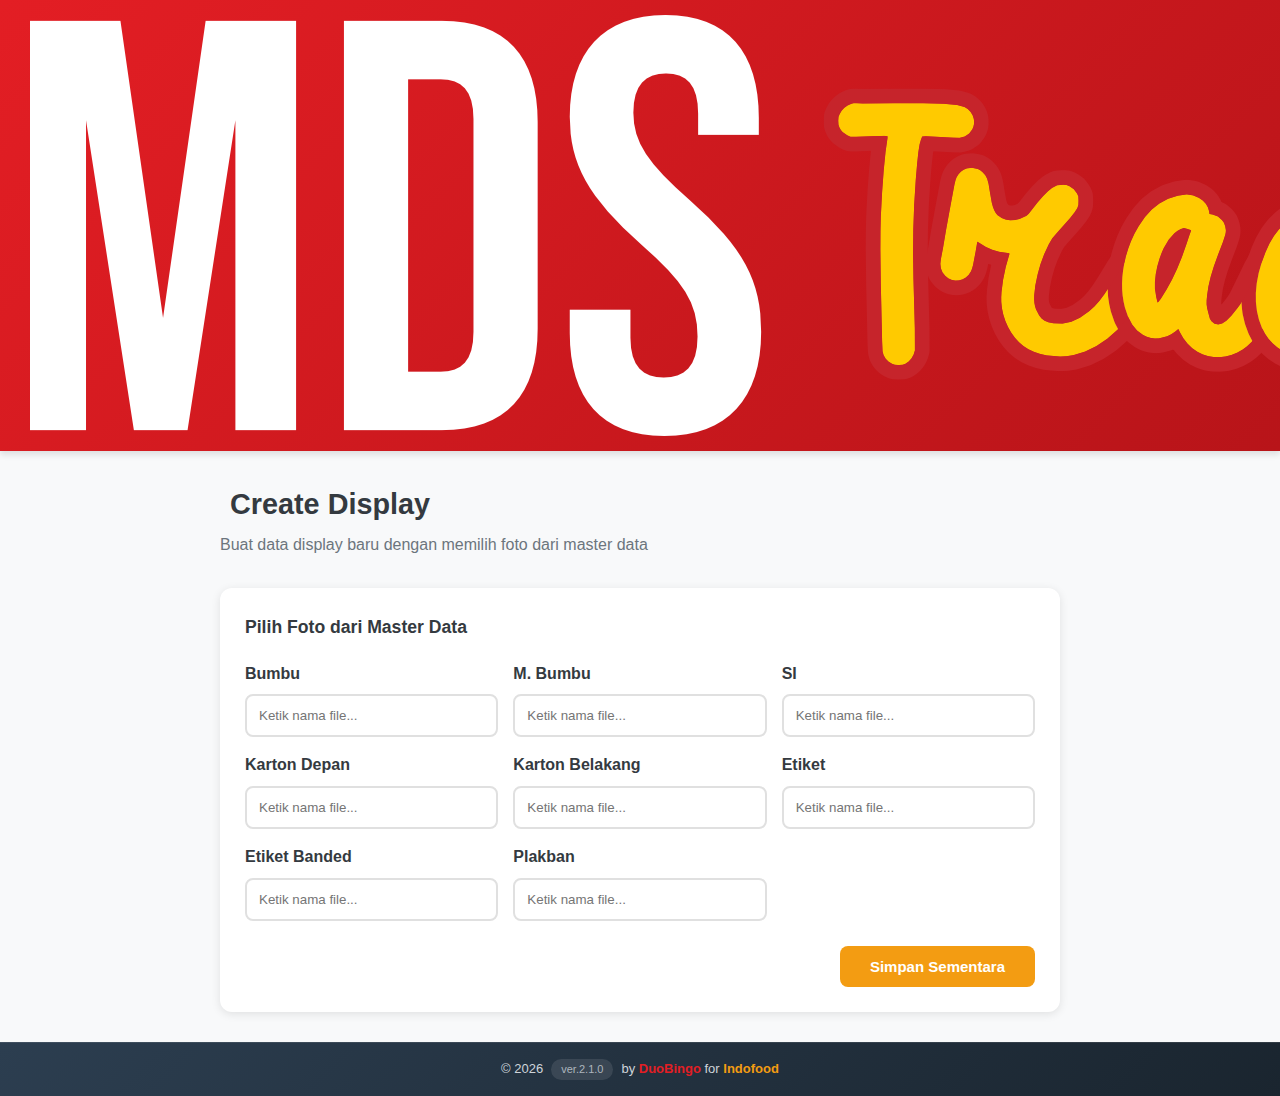
<file: create-display.html>
<!DOCTYPE html>
<html lang="id">
<head>
    <meta charset="UTF-8">
    <meta name="viewport" content="width=device-width, initial-scale=1.0, viewport-fit=cover">
    <meta name="theme-color" content="#e31e24">
    <title>Create Display - MDS Track</title>
    <link rel="icon" type="image/png" href="assets/Favicon MDS.png">
    <link rel="apple-touch-icon" href="assets/App MDS.png">
    <link rel="manifest" href="manifest.json">
    <link rel="stylesheet" href="css/style.css">
    <link rel="stylesheet" href="https://cdnjs.cloudflare.com/ajax/libs/font-awesome/6.4.0/css/all.min.css">
    <style>
        .info-badge {
            display: inline-flex;
            align-items: center;
            gap: 8px;
            padding: 8px 16px;
            background: #f8f9fa;
            border: 1px solid #e0e0e0;
            border-radius: 20px;
            font-size: 14px;
            color: #333;
        }
        .info-badge i {
            color: #e31e24;
        }
        .info-badges-container {
            display: flex;
            flex-wrap: wrap;
            gap: 10px;
            margin-bottom: 20px;
        }
        .btn-edit-info {
            background: #f39c12;
            color: white;
            border: none;
            padding: 8px 16px;
            border-radius: 20px;
            cursor: pointer;
            font-size: 13px;
            display: inline-flex;
            align-items: center;
            gap: 6px;
        }
        .btn-edit-info:hover {
            background: #e67e22;
        }
        .edit-form-container {
            display: none;
            background: #fff3cd;
            padding: 20px;
            border-radius: 12px;
            margin-top: 15px;
        }
        .edit-form-container.show {
            display: block;
        }
    </style>
</head>
<body>
    <nav class="navbar">
        <div class="nav-brand">
            <img src="assets/Navigation MDS.png" alt="MDS" class="nav-logo">
        </div>
        <div class="nav-user">
            <span id="userName">User</span>
            <button class="btn-logout" onclick="goBack()">
                <i class="fas fa-arrow-left"></i> Kembali
            </button>
        </div>
    </nav>
    <main style="max-width: 900px; margin: 0 auto; padding: 30px;">
        <div class="page-header">
            <h1><i class="fas fa-camera"></i> Create Display</h1>
            <p id="pageSubtitle">Buat data display baru dengan memilih foto dari master data</p>
        </div>

        <!-- Info badges from popup (read-only display) -->
        <div id="infoBadgesSection" style="background: white; border-radius: 12px; padding: 20px; box-shadow: 0 2px 10px rgba(0,0,0,0.1); margin-bottom: 20px;">
            <div class="info-badges-container" id="infoBadges">
                <!-- Will be populated by JS -->
            </div>
            <button class="btn-edit-info" onclick="toggleEditForm()">
                <i class="fas fa-edit"></i> Edit Info
            </button>
            
            <!-- Hidden edit form -->
            <div class="edit-form-container" id="editFormContainer">
                <h3 style="margin: 0 0 15px 0; font-size: 1rem;"><i class="fas fa-edit"></i> Edit Informasi Display</h3>
                <div style="display: grid; grid-template-columns: repeat(auto-fit, minmax(200px, 1fr)); gap: 15px;">
                    <div>
                        <label style="display: block; margin-bottom: 5px; font-weight: 600; font-size: 13px;">Flavor</label>
                        <input type="text" id="flavor" style="width: 100%; padding: 10px; border: 2px solid #e0e0e0; border-radius: 8px;">
                    </div>
                    <div>
                        <label style="display: block; margin-bottom: 5px; font-weight: 600; font-size: 13px;">Nomor Material</label>
                        <input type="text" id="nomorMaterial" style="width: 100%; padding: 10px; border: 2px solid #e0e0e0; border-radius: 8px;">
                    </div>
                    <div>
                        <label style="display: block; margin-bottom: 5px; font-weight: 600; font-size: 13px;">Negara</label>
                        <input type="text" id="negara" style="width: 100%; padding: 10px; border: 2px solid #e0e0e0; border-radius: 8px;">
                    </div>
                    <div>
                        <label style="display: block; margin-bottom: 5px; font-weight: 600; font-size: 13px;">Distributor</label>
                        <input type="text" id="distributor" style="width: 100%; padding: 10px; border: 2px solid #e0e0e0; border-radius: 8px;">
                    </div>
                    <div>
                        <label style="display: block; margin-bottom: 5px; font-weight: 600; font-size: 13px;">Tanggal</label>
                        <input type="date" id="tanggal" style="width: 100%; padding: 10px; border: 2px solid #e0e0e0; border-radius: 8px;">
                    </div>
                </div>
                <button onclick="saveEditInfo()" style="margin-top: 15px; background: #27ae60; color: white; padding: 10px 20px; border: none; border-radius: 8px; cursor: pointer;">
                    <i class="fas fa-check"></i> Simpan Perubahan
                </button>
            </div>
        </div>

        <div id="googleDriveAlert" class="google-drive-alert" style="display: none;">
            <div class="alert-icon"><i class="fas fa-exclamation-triangle"></i></div>
            <div class="alert-content">
                <h3>Google Drive: Tidak Terkoneksi</h3>
                <p>Hubungkan ke Google Drive untuk memilih foto master data.</p>
            </div>
            <button class="btn-connect-drive" onclick="connectGoogleDrive()">
                <i class="fas fa-plug"></i> Hubungkan
            </button>
        </div>
        <div id="googleDriveConnected" class="google-drive-connected" style="display: none;">
            <div class="alert-icon"><i class="fas fa-check-circle"></i></div>
            <div class="alert-content">
                <h3>Google Drive: Terkoneksi</h3>
                <p>Siap membuat display baru.</p>
            </div>
        </div>

        <div style="background: white; border-radius: 12px; padding: 25px; box-shadow: 0 2px 10px rgba(0,0,0,0.1);">
            <h2 style="margin: 0 0 20px 0; font-size: 1.1rem;"><i class="fas fa-images"></i> Pilih Foto dari Master Data</h2>
            <div style="display: grid; grid-template-columns: repeat(auto-fit, minmax(200px, 1fr)); gap: 15px;">
                <div>
                    <label style="display: block; margin-bottom: 8px; font-weight: 600;"><i class="fas fa-pepper-hot"></i> Bumbu</label>
                    <div class="autocomplete-wrapper">
                        <input type="text" id="bumbu" placeholder="Ketik nama file..." autocomplete="off" style="width: 100%; padding: 12px; border: 2px solid #e0e0e0; border-radius: 8px;">
                        <div id="bumbuDropdown" class="autocomplete-dropdown hidden"></div>
                    </div>
                </div>
                <div>
                    <label style="display: block; margin-bottom: 8px; font-weight: 600;"><i class="fas fa-oil-can"></i> M. Bumbu</label>
                    <div class="autocomplete-wrapper">
                        <input type="text" id="mBumbu" placeholder="Ketik nama file..." autocomplete="off" style="width: 100%; padding: 12px; border: 2px solid #e0e0e0; border-radius: 8px;">
                        <div id="mBumbuDropdown" class="autocomplete-dropdown hidden"></div>
                    </div>
                </div>
                <div>
                    <label style="display: block; margin-bottom: 8px; font-weight: 600;"><i class="fas fa-barcode"></i> SI</label>
                    <div class="autocomplete-wrapper">
                        <input type="text" id="si" placeholder="Ketik nama file..." autocomplete="off" style="width: 100%; padding: 12px; border: 2px solid #e0e0e0; border-radius: 8px;">
                        <div id="siDropdown" class="autocomplete-dropdown hidden"></div>
                    </div>
                </div>
                <div>
                    <label style="display: block; margin-bottom: 8px; font-weight: 600;"><i class="fas fa-box"></i> Karton Depan</label>
                    <div class="autocomplete-wrapper">
                        <input type="text" id="kartonDepan" placeholder="Ketik nama file..." autocomplete="off" style="width: 100%; padding: 12px; border: 2px solid #e0e0e0; border-radius: 8px;">
                        <div id="kartonDepanDropdown" class="autocomplete-dropdown hidden"></div>
                    </div>
                </div>
                <div>
                    <label style="display: block; margin-bottom: 8px; font-weight: 600;"><i class="fas fa-box-open"></i> Karton Belakang</label>
                    <div class="autocomplete-wrapper">
                        <input type="text" id="kartonBelakang" placeholder="Ketik nama file..." autocomplete="off" style="width: 100%; padding: 12px; border: 2px solid #e0e0e0; border-radius: 8px;">
                        <div id="kartonBelakangDropdown" class="autocomplete-dropdown hidden"></div>
                    </div>
                </div>
                <div>
                    <label style="display: block; margin-bottom: 8px; font-weight: 600;"><i class="fas fa-tag"></i> Etiket</label>
                    <div class="autocomplete-wrapper">
                        <input type="text" id="etiket" placeholder="Ketik nama file..." autocomplete="off" style="width: 100%; padding: 12px; border: 2px solid #e0e0e0; border-radius: 8px;">
                        <div id="etiketDropdown" class="autocomplete-dropdown hidden"></div>
                    </div>
                </div>
                <div>
                    <label style="display: block; margin-bottom: 8px; font-weight: 600;"><i class="fas fa-cubes"></i> Etiket Banded</label>
                    <div class="autocomplete-wrapper">
                        <input type="text" id="etiketBanded" placeholder="Ketik nama file..." autocomplete="off" style="width: 100%; padding: 12px; border: 2px solid #e0e0e0; border-radius: 8px;">
                        <div id="etiketBandedDropdown" class="autocomplete-dropdown hidden"></div>
                    </div>
                </div>
                <div>
                    <label style="display: block; margin-bottom: 8px; font-weight: 600;"><i class="fas fa-tape"></i> Plakban</label>
                    <div class="autocomplete-wrapper">
                        <input type="text" id="plakban" placeholder="Ketik nama file..." autocomplete="off" style="width: 100%; padding: 12px; border: 2px solid #e0e0e0; border-radius: 8px;">
                        <div id="plakbanDropdown" class="autocomplete-dropdown hidden"></div>
                    </div>
                </div>
            </div>
            <div style="display: flex; gap: 15px; justify-content: flex-end; margin-top: 25px; flex-wrap: wrap;">
                <button onclick="saveTemporary()" style="background: #f39c12; color: white; padding: 12px 30px; border: none; border-radius: 8px; font-size: 15px; font-weight: 600; cursor: pointer;">
                    <i class="fas fa-save"></i> Simpan Sementara
                </button>
                <button id="btnPreview" onclick="showPreview()" style="display: none; background: #3498db; color: white; padding: 12px 30px; border: none; border-radius: 8px; font-size: 15px; font-weight: 600; cursor: pointer;">
                    <i class="fas fa-eye"></i> Preview
                </button>
                <button id="btnSaveAll" onclick="saveAll()" style="display: none; background: #27ae60; color: white; padding: 12px 30px; border: none; border-radius: 8px; font-size: 15px; font-weight: 600; cursor: pointer;">
                    <i class="fas fa-check-circle"></i> Simpan Semua
                </button>
            </div>
        </div>
    </main>
    <div id="previewModal" style="position: fixed; top: 0; left: 0; right: 0; bottom: 0; background: rgba(0,0,0,0.7); display: none; align-items: center; justify-content: center; z-index: 1000; padding: 20px;">
        <div style="background: white; border-radius: 12px; width: 100%; max-width: 1000px; max-height: 90vh; overflow-y: auto;">
            <div style="padding: 20px; border-bottom: 1px solid #e0e0e0; display: flex; justify-content: space-between; align-items: center;">
                <h3 style="margin: 0;"><i class="fas fa-images"></i> Preview Foto Display</h3>
                <button onclick="closePreview()" style="background: none; border: none; font-size: 24px; cursor: pointer;">&times;</button>
            </div>
            <div style="padding: 25px;">
                <div style="background: #f8f9fa; padding: 15px; border-radius: 8px; margin-bottom: 20px;">
                    <div style="display: grid; grid-template-columns: repeat(auto-fit, minmax(200px, 1fr)); gap: 15px;">
                        <div><strong>Flavor:</strong> <span id="previewFlavor">-</span></div>
                        <div><strong>Nomor Material:</strong> <span id="previewNomorMaterial">-</span></div>
                        <div><strong>Negara:</strong> <span id="previewNegara">-</span></div>
                        <div><strong>Distributor:</strong> <span id="previewDistributor">-</span></div>
                        <div><strong>Tanggal:</strong> <span id="previewTanggal">-</span></div>
                    </div>
                </div>
                <div id="previewPhotos" style="display: grid; grid-template-columns: repeat(auto-fill, minmax(200px, 1fr)); gap: 20px;"></div>
            </div>
            <div style="padding: 20px; border-top: 1px solid #e0e0e0; display: flex; justify-content: flex-end; gap: 15px;">
                <button onclick="closePreview()" style="background: #95a5a6; color: white; padding: 10px 25px; border: none; border-radius: 8px; cursor: pointer;">Tutup</button>
                <button onclick="saveAll()" style="background: #27ae60; color: white; padding: 10px 25px; border: none; border-radius: 8px; cursor: pointer;">
                    <i class="fas fa-check-circle"></i> Simpan Semua
                </button>
            </div>
        </div>
    </div>
    <div id="loadingOverlay" class="loading-overlay"><div class="loading-spinner"><i class="fas fa-spinner"></i><p id="loadingText">Memuat...</p></div></div>
    <div id="toast-container"></div>
    <footer class="app-footer"><p><span>&copy; <span id="footerYear"></span></span><span class="footer-version">ver.2.1.0</span><span>by <span class="footer-brand">DuoBingo</span> for <span class="footer-company">Indofood</span></span></p></footer>
    <script src="https://apis.google.com/js/api.js"></script>
    <script src="https://accounts.google.com/gsi/client"></script>
    <script src="js/config.js"></script>
    <script src="js/auth.js"></script>
    <script src="js/sheets-db.js"></script>
    <script src="js/create-display.js?v=2.13"></script>
    <script>
        document.getElementById('footerYear').textContent = new Date().getFullYear();
        document.getElementById('tanggal').valueAsDate = new Date();
        
        // Render info badges on load
        function renderInfoBadges() {
            const data = localStorage.getItem(CONFIG.STORAGE_KEYS.TEMP_DATA);
            if (data) {
                const tempData = JSON.parse(data);
                const badges = document.getElementById('infoBadges');
                
                badges.innerHTML = '';
                
                if (tempData.flavor) {
                    badges.innerHTML += `<span class="info-badge"><i class="fas fa-tag"></i> ${tempData.flavor}</span>`;
                }
                if (tempData.nomorMaterial) {
                    badges.innerHTML += `<span class="info-badge"><i class="fas fa-barcode"></i> ${tempData.nomorMaterial}</span>`;
                }
                if (tempData.negara) {
                    badges.innerHTML += `<span class="info-badge"><i class="fas fa-globe"></i> ${tempData.negara}</span>`;
                }
                if (tempData.distributor) {
                    badges.innerHTML += `<span class="info-badge"><i class="fas fa-truck"></i> ${tempData.distributor}</span>`;
                }
                if (tempData.tanggal) {
                    const date = new Date(tempData.tanggal);
                    const formatted = date.toLocaleDateString('id-ID', { day: 'numeric', month: 'long', year: 'numeric' });
                    badges.innerHTML += `<span class="info-badge"><i class="fas fa-calendar"></i> ${formatted}</span>`;
                }
                
                // Update page subtitle for edit mode
                if (tempData.isEdit) {
                    document.getElementById('pageSubtitle').textContent = 'Edit data display yang sudah ada';
                }
                
                document.getElementById('infoBadgesSection').style.display = 'block';
            } else {
                document.getElementById('infoBadgesSection').style.display = 'none';
            }
        }
        
        function toggleEditForm() {
            const container = document.getElementById('editFormContainer');
            container.classList.toggle('show');
        }
        
        function saveEditInfo() {
            // Update badges
            renderInfoBadges();
            // Close edit form
            document.getElementById('editFormContainer').classList.remove('show');
            showToast('Info display diperbarui', 'success');
        }
        
        // Render on load
        renderInfoBadges();
    </script>
</body>
</html>
</file>
<file: css/style.css>
/* =====================================================
   VALID DISPLAY - Main Stylesheet
   ===================================================== */

/* CSS Variables */
:root {
    --primary-color: #e31e24;
    --primary-dark: #b81419;
    --secondary-color: #2c3e50;
    --accent-color: #3498db;
    --success-color: #27ae60;
    --warning-color: #f39c12;
    --danger-color: #e74c3c;
    --light-bg: #f8f9fa;
    --white: #ffffff;
    --gray-100: #f1f3f5;
    --gray-200: #e9ecef;
    --gray-300: #dee2e6;
    --gray-400: #ced4da;
    --gray-500: #adb5bd;
    --gray-600: #6c757d;
    --gray-700: #495057;
    --gray-800: #343a40;
    --gray-900: #212529;
    --shadow-sm: 0 1px 3px rgba(0,0,0,0.1);
    --shadow-md: 0 4px 6px rgba(0,0,0,0.1);
    --shadow-lg: 0 10px 25px rgba(0,0,0,0.15);
    --border-radius: 8px;
    --border-radius-lg: 12px;
    --transition: all 0.3s ease;
}

/* Reset & Base */
* {
    margin: 0;
    padding: 0;
    box-sizing: border-box;
}

body {
    font-family: 'Segoe UI', Tahoma, Geneva, Verdana, sans-serif;
    background: var(--light-bg);
    color: var(--gray-800);
    line-height: 1.6;
    min-height: 100vh;
}

/* =====================================================
   LOGIN PAGE
   ===================================================== */
.login-page {
    background: linear-gradient(135deg, var(--primary-color) 0%, var(--secondary-color) 100%);
    display: flex;
    justify-content: center;
    align-items: center;
    min-height: 100vh;
    padding: 20px;
}

.login-container {
    width: 100%;
    max-width: 420px;
}

.login-box {
    background: var(--white);
    border-radius: var(--border-radius-lg);
    box-shadow: var(--shadow-lg);
    overflow: hidden;
}

.login-header {
    background: linear-gradient(135deg, var(--primary-color) 0%, var(--primary-dark) 100%);
    color: var(--white);
    padding: 30px 30px;
    text-align: center;
    display: flex;
    align-items: center;
    justify-content: center;
    min-height: 140px;
}

.login-header .login-logo {
    max-width: 100%;
    height: auto;
    max-height: 90px;
}

.login-header .logo {
    width: 80px;
    height: 80px;
    margin-bottom: 15px;
    border-radius: 50%;
    background: var(--white);
    padding: 10px;
}

.login-header h1 {
    font-size: 1.8rem;
    font-weight: 700;
    margin-bottom: 5px;
}

.login-header p {
    font-size: 0.9rem;
    opacity: 0.9;
}

.login-form {
    padding: 30px;
}

.form-group {
    margin-bottom: 20px;
}

.form-group label {
    display: block;
    font-weight: 600;
    color: var(--gray-700);
    margin-bottom: 8px;
    font-size: 0.9rem;
}

.form-group label i {
    margin-right: 8px;
    color: var(--primary-color);
}

.form-group input,
.form-group select {
    width: 100%;
    padding: 12px 15px;
    border: 2px solid var(--gray-300);
    border-radius: var(--border-radius);
    font-size: 1rem;
    transition: var(--transition);
}

.form-group input:focus,
.form-group select:focus {
    outline: none;
    border-color: var(--primary-color);
    box-shadow: 0 0 0 3px rgba(227, 30, 36, 0.1);
}

.password-wrapper {
    position: relative;
}

.password-wrapper input {
    padding-right: 50px;
}

.toggle-password {
    position: absolute;
    right: 15px;
    top: 50%;
    transform: translateY(-50%);
    background: none;
    border: none;
    color: var(--gray-500);
    cursor: pointer;
    font-size: 1.1rem;
}

.toggle-password:hover {
    color: var(--primary-color);
}

.btn-login {
    width: 100%;
    padding: 14px;
    background: linear-gradient(135deg, var(--primary-color) 0%, var(--primary-dark) 100%);
    color: var(--white);
    border: none;
    border-radius: var(--border-radius);
    font-size: 1rem;
    font-weight: 600;
    cursor: pointer;
    transition: var(--transition);
}

.btn-login:hover {
    transform: translateY(-2px);
    box-shadow: var(--shadow-md);
}

.login-footer {
    padding: 20px;
    text-align: center;
    background: var(--gray-100);
    color: var(--gray-600);
    font-size: 0.85rem;
}

/* =====================================================
   NAVBAR
   ===================================================== */
.navbar {
    background: linear-gradient(135deg, var(--primary-color) 0%, var(--primary-dark) 100%);
    color: var(--white);
    padding: 15px 30px;
    display: flex;
    justify-content: space-between;
    align-items: center;
    box-shadow: var(--shadow-md);
    position: sticky;
    top: 0;
    z-index: 100;
}

.nav-brand {
    display: flex;
    align-items: center;
    gap: 10px;
    font-size: 1.3rem;
    font-weight: 700;
}

.nav-brand i {
    font-size: 1.5rem;
}

.nav-user {
    display: flex;
    align-items: center;
    gap: 15px;
}

.nav-user span {
    font-weight: 500;
}

.btn-nav {
    background: rgba(255,255,255,0.2);
    color: var(--white);
    text-decoration: none;
    padding: 8px 16px;
    border-radius: var(--border-radius);
    font-size: 0.85rem;
    transition: var(--transition);
    display: inline-flex;
    align-items: center;
    gap: 6px;
}

.btn-nav:hover {
    background: rgba(255,255,255,0.3);
}

.btn-logout,
.btn-back {
    background: rgba(255,255,255,0.2);
    color: var(--white);
    border: none;
    padding: 8px 16px;
    border-radius: var(--border-radius);
    cursor: pointer;
    font-size: 0.9rem;
    transition: var(--transition);
}

.btn-logout:hover,
.btn-back:hover {
    background: rgba(255,255,255,0.3);
}

/* =====================================================
   MAIN CONTENT
   ===================================================== */
.main-content {
    max-width: 1400px;
    margin: 0 auto;
    padding: 30px;
}

.page-header {
    margin-bottom: 30px;
}

.page-header h1 {
    font-size: 1.8rem;
    color: var(--gray-800);
    margin-bottom: 5px;
}

.page-header h1 i {
    color: var(--primary-color);
    margin-right: 10px;
}

.page-header p {
    color: var(--gray-600);
}

.display-info {
    display: flex;
    gap: 20px;
    flex-wrap: wrap;
    margin-top: 10px;
}

.info-item {
    background: var(--white);
    padding: 8px 15px;
    border-radius: var(--border-radius);
    font-size: 0.9rem;
    box-shadow: var(--shadow-sm);
    display: flex;
    align-items: center;
    gap: 5px;
}

.info-item i {
    color: var(--primary-color);
    margin-right: 5px;
}

.btn-edit-inline {
    background: transparent;
    border: none;
    color: var(--primary-color);
    cursor: pointer;
    padding: 2px 6px;
    border-radius: 4px;
    font-size: 0.8rem;
    transition: all 0.2s;
}

.btn-edit-inline:hover {
    background: var(--primary-color);
    color: white;
}

/* =====================================================
   ACTION BAR
   ===================================================== */
.action-bar {
    display: flex;
    justify-content: space-between;
    align-items: center;
    gap: 15px;
    margin-bottom: 20px;
    flex-wrap: wrap;
}

.btn-primary,
.btn-secondary {
    padding: 12px 24px;
    border-radius: var(--border-radius);
    font-size: 0.95rem;
    font-weight: 600;
    cursor: pointer;
    transition: var(--transition);
    display: inline-flex;
    align-items: center;
    gap: 8px;
    border: none;
}

.btn-primary {
    background: linear-gradient(135deg, var(--primary-color) 0%, var(--primary-dark) 100%);
    color: var(--white);
}

.btn-primary:hover {
    transform: translateY(-2px);
    box-shadow: var(--shadow-md);
}

.btn-secondary {
    background: var(--white);
    color: var(--gray-700);
    border: 2px solid var(--gray-300);
}

.btn-secondary:hover {
    border-color: var(--primary-color);
    color: var(--primary-color);
}

.btn-large {
    padding: 15px 30px;
    font-size: 1rem;
}

/* =====================================================
   SEARCH PANEL
   ===================================================== */
.search-panel {
    background: var(--white);
    border-radius: var(--border-radius-lg);
    padding: 25px;
    margin-bottom: 25px;
    box-shadow: var(--shadow-sm);
}

.search-grid {
    display: grid;
    grid-template-columns: repeat(auto-fit, minmax(200px, 1fr));
    gap: 20px;
    align-items: end;
}

.search-field label {
    display: block;
    font-weight: 600;
    color: var(--gray-700);
    margin-bottom: 8px;
    font-size: 0.85rem;
}

.search-field label i {
    margin-right: 5px;
    color: var(--primary-color);
}

.search-field input,
.search-field select {
    width: 100%;
    padding: 10px 15px;
    border: 2px solid var(--gray-300);
    border-radius: var(--border-radius);
    font-size: 0.95rem;
}

.search-field input:focus,
.search-field select:focus {
    outline: none;
    border-color: var(--primary-color);
}

.search-actions {
    display: flex;
    gap: 10px;
}

/* =====================================================
   RECORDS GRID
   ===================================================== */
.records-container {
    min-height: 400px;
}

.records-grid {
    display: grid;
    grid-template-columns: repeat(auto-fill, minmax(300px, 1fr));
    gap: 25px;
}

.record-card {
    background: var(--white);
    border-radius: var(--border-radius-lg);
    overflow: hidden;
    box-shadow: var(--shadow-sm);
    transition: var(--transition);
    cursor: pointer;
}

.record-card:hover {
    transform: translateY(-5px);
    box-shadow: var(--shadow-lg);
}

.card-preview {
    height: 180px;
    background: var(--gray-200);
    display: flex;
    justify-content: center;
    align-items: center;
    overflow: hidden;
}

.card-preview img {
    width: 100%;
    height: 100%;
    object-fit: cover;
}

.card-preview .no-image {
    color: var(--gray-500);
    text-align: center;
}

.card-preview .no-image i {
    font-size: 3rem;
    margin-bottom: 10px;
}

.card-content {
    padding: 20px;
}

.card-title {
    font-size: 1.1rem;
    font-weight: 700;
    color: var(--gray-800);
    margin-bottom: 10px;
}

.card-meta {
    display: flex;
    flex-direction: column;
    gap: 5px;
    font-size: 0.85rem;
    color: var(--gray-600);
}

.card-meta span {
    display: flex;
    align-items: center;
    gap: 8px;
}

.card-meta i {
    color: var(--primary-color);
    width: 16px;
}

.card-badge {
    display: inline-block;
    background: var(--primary-color);
    color: var(--white);
    padding: 4px 10px;
    border-radius: 20px;
    font-size: 0.75rem;
    font-weight: 600;
    margin-top: 10px;
}

.card-actions {
    padding: 15px 20px;
    background: var(--gray-100);
    display: flex;
    gap: 10px;
}

.card-actions button {
    flex: 1;
    padding: 8px;
    border: none;
    border-radius: var(--border-radius);
    cursor: pointer;
    font-size: 0.85rem;
    transition: var(--transition);
}

.btn-view {
    background: var(--accent-color);
    color: var(--white);
}

.btn-edit {
    background: var(--warning-color);
    color: var(--white);
}

.btn-delete {
    background: var(--danger-color);
    color: var(--white);
}

/* =====================================================
   EMPTY STATE
   ===================================================== */
.empty-state {
    text-align: center;
    padding: 60px 20px;
    color: var(--gray-500);
}

.empty-state i {
    font-size: 4rem;
    margin-bottom: 20px;
}

.empty-state h3 {
    font-size: 1.3rem;
    margin-bottom: 10px;
    color: var(--gray-600);
}

/* =====================================================
   POPUP / MODAL
   ===================================================== */
.popup-overlay {
    position: fixed;
    top: 0;
    left: 0;
    right: 0;
    bottom: 0;
    background: rgba(0,0,0,0.6);
    display: flex;
    justify-content: center;
    align-items: center;
    z-index: 1000;
    padding: 20px;
}

.popup-content {
    background: var(--white);
    border-radius: var(--border-radius-lg);
    width: 100%;
    max-width: 500px;
    max-height: 90vh;
    overflow-y: auto;
    box-shadow: var(--shadow-lg);
}

.popup-preview {
    max-width: 800px;
}

.popup-header {
    display: flex;
    justify-content: space-between;
    align-items: center;
    padding: 20px 25px;
    border-bottom: 1px solid var(--gray-200);
}

.popup-header h2 {
    font-size: 1.2rem;
    color: var(--gray-800);
}

.popup-header h2 i {
    color: var(--primary-color);
    margin-right: 10px;
}

.btn-close {
    background: none;
    border: none;
    font-size: 1.3rem;
    color: var(--gray-500);
    cursor: pointer;
    transition: var(--transition);
}

.btn-close:hover {
    color: var(--danger-color);
}

.popup-form {
    padding: 25px;
}

.popup-actions {
    display: flex;
    gap: 15px;
    margin-top: 25px;
}

.popup-actions button {
    flex: 1;
}

/* Preview Tabs */
.preview-tabs {
    display: flex;
    flex-wrap: wrap;
    gap: 5px;
    padding: 15px 20px;
    background: var(--gray-100);
    border-bottom: 1px solid var(--gray-200);
}

.tab-btn {
    padding: 8px 15px;
    background: var(--white);
    border: 2px solid var(--gray-300);
    border-radius: var(--border-radius);
    cursor: pointer;
    font-size: 0.85rem;
    transition: var(--transition);
}

.tab-btn:hover,
.tab-btn.active {
    border-color: var(--primary-color);
    background: var(--primary-color);
    color: var(--white);
}

.preview-content {
    padding: 20px;
    min-height: 300px;
    display: flex;
    justify-content: center;
    align-items: center;
}

.preview-content img {
    max-width: 100%;
    max-height: 400px;
    border-radius: var(--border-radius);
}

.preview-info {
    padding: 20px;
    background: var(--gray-100);
    border-top: 1px solid var(--gray-200);
}

.kode-produksi-list {
    margin-top: 10px;
    display: flex;
    flex-direction: column;
    gap: 5px;
}

.kode-produksi-list span {
    background: var(--white);
    padding: 8px 12px;
    border-radius: var(--border-radius);
    font-family: monospace;
}

/* =====================================================
   GOOGLE DRIVE STATUS
   ===================================================== */
.drive-status-container {
    margin-bottom: 20px;
}

.drive-status {
    display: flex;
    align-items: center;
    gap: 12px;
    padding: 15px 20px;
    border-radius: var(--border-radius);
    font-weight: 500;
    transition: var(--transition);
}

.drive-status.disconnected {
    background: linear-gradient(135deg, #fff5f5 0%, #fed7d7 100%);
    border: 1px solid #fc8181;
    color: #c53030;
}

.drive-status.connected {
    background: linear-gradient(135deg, #f0fff4 0%, #c6f6d5 100%);
    border: 1px solid #68d391;
    color: #276749;
}

.drive-status i.fab {
    font-size: 1.5rem;
}

.drive-status.disconnected i.fab {
    color: #e53e3e;
}

.drive-status.connected i.fab {
    color: #38a169;
}

.btn-connect-drive {
    margin-left: auto;
    padding: 8px 16px;
    background: var(--primary-color);
    color: white;
    border: none;
    border-radius: var(--border-radius);
    cursor: pointer;
    font-weight: 500;
    display: flex;
    align-items: center;
    gap: 8px;
    transition: var(--transition);
}

.btn-connect-drive:hover {
    background: var(--primary-dark);
    transform: translateY(-1px);
}

.btn-connect-drive.connected {
    background: var(--success-color);
    cursor: default;
}

.btn-connect-drive.connected:hover {
    transform: none;
}

/* =====================================================
   UPLOAD SECTION
   ===================================================== */
.upload-section,
.kode-section {
    background: var(--white);
    border-radius: var(--border-radius-lg);
    padding: 25px;
    margin-bottom: 25px;
    box-shadow: var(--shadow-sm);
}

.upload-section h2,
.kode-section h2 {
    font-size: 1.2rem;
    color: var(--gray-800);
    margin-bottom: 20px;
    padding-bottom: 15px;
    border-bottom: 2px solid var(--gray-200);
}

.upload-section h2 i,
.kode-section h2 i {
    color: var(--primary-color);
    margin-right: 10px;
}

.upload-grid {
    display: grid;
    grid-template-columns: repeat(auto-fill, minmax(280px, 1fr));
    gap: 20px;
}

.upload-card {
    border: 2px solid var(--gray-300);
    border-radius: var(--border-radius);
    overflow: hidden;
    transition: var(--transition);
}

.upload-card:hover {
    border-color: var(--primary-color);
}

.upload-header {
    display: flex;
    justify-content: space-between;
    align-items: center;
    padding: 12px 15px;
    background: var(--gray-100);
}

.upload-header h3 {
    font-size: 0.95rem;
    color: var(--gray-800);
}

.upload-status {
    font-size: 0.75rem;
    color: var(--gray-500);
}

.upload-status.uploaded {
    color: var(--success-color);
}

.upload-preview {
    height: 150px;
    display: flex;
    flex-direction: column;
    justify-content: center;
    align-items: center;
    background: var(--gray-200);
    color: var(--gray-500);
    overflow: hidden;
}

.upload-preview img {
    width: 100%;
    height: 100%;
    object-fit: cover;
}

.upload-preview i {
    font-size: 2.5rem;
    margin-bottom: 10px;
}

.upload-preview p {
    font-size: 0.85rem;
}

.upload-actions {
    display: flex;
    gap: 10px;
    padding: 12px 15px;
    background: var(--gray-100);
}

.btn-upload,
.btn-camera {
    flex: 1;
    padding: 10px;
    border: none;
    border-radius: var(--border-radius);
    cursor: pointer;
    font-size: 0.85rem;
    transition: var(--transition);
}

.btn-upload {
    background: var(--accent-color);
    color: var(--white);
}

.btn-camera {
    background: var(--secondary-color);
    color: var(--white);
}

.btn-upload:hover,
.btn-camera:hover {
    opacity: 0.9;
}

/* =====================================================
   KODE PRODUKSI
   ===================================================== */
.kode-grid {
    display: flex;
    flex-direction: column;
    gap: 15px;
}

.kode-row {
    background: var(--gray-100);
    padding: 15px;
    border-radius: var(--border-radius);
}

.kode-input {
    display: grid;
    grid-template-columns: 80px repeat(3, 1fr);
    gap: 10px;
    align-items: center;
}

.kode-input label {
    font-weight: 600;
    color: var(--gray-700);
    font-size: 0.9rem;
}

.kode-input input {
    padding: 10px 15px;
    border: 2px solid var(--gray-300);
    border-radius: var(--border-radius);
    font-size: 0.95rem;
}

.kode-input input:focus {
    outline: none;
    border-color: var(--primary-color);
}

/* =====================================================
   CAMERA MODAL
   ===================================================== */
.camera-popup {
    max-width: 600px;
}

.camera-container {
    position: relative;
    background: #000;
}

.camera-container video {
    width: 100%;
    display: block;
}

.camera-actions {
    display: flex;
    justify-content: center;
    padding: 20px;
    background: var(--gray-900);
}

.btn-capture {
    width: 70px;
    height: 70px;
    border-radius: 50%;
    border: 4px solid var(--white);
    background: transparent;
    cursor: pointer;
    transition: var(--transition);
}

.btn-capture:hover {
    background: rgba(255,255,255,0.2);
}

.btn-capture i {
    font-size: 2rem;
    color: var(--primary-color);
}

/* =====================================================
   FORM ACTIONS
   ===================================================== */
.form-actions {
    display: flex;
    gap: 20px;
    justify-content: center;
    margin-top: 30px;
    flex-wrap: wrap;
}

/* =====================================================
   LOADING
   ===================================================== */
.loading-overlay {
    position: fixed;
    top: 0;
    left: 0;
    right: 0;
    bottom: 0;
    background: rgba(0, 0, 0, 0.7);
    display: none;
    flex-direction: column;
    justify-content: center;
    align-items: center;
    z-index: 2000;
    backdrop-filter: blur(5px);
}

.loading-overlay.active {
    display: flex;
}

.loading-content {
    background: white;
    padding: 40px 50px;
    border-radius: 16px;
    text-align: center;
    box-shadow: 0 20px 60px rgba(0, 0, 0, 0.3);
    max-width: 400px;
    width: 90%;
}

.spinner {
    width: 60px;
    height: 60px;
    border: 5px solid var(--gray-200);
    border-top-color: var(--primary-color);
    border-radius: 50%;
    animation: spin 1s linear infinite;
    margin: 0 auto 20px;
}

@keyframes spin {
    to { transform: rotate(360deg); }
}

.loading-overlay .loading-title {
    font-size: 1.3rem;
    font-weight: 700;
    color: var(--gray-800);
    margin-bottom: 10px;
}

.loading-overlay .loading-message {
    font-size: 0.95rem;
    color: var(--gray-600);
    margin-bottom: 20px;
}

.loading-overlay .loading-progress {
    width: 100%;
    height: 8px;
    background: var(--gray-200);
    border-radius: 10px;
    overflow: hidden;
    margin-bottom: 10px;
}

.loading-overlay .loading-progress-bar {
    height: 100%;
    background: linear-gradient(90deg, var(--primary-color), var(--primary-dark));
    border-radius: 10px;
    animation: progressPulse 2s ease-in-out infinite;
    width: 30%;
}

@keyframes progressPulse {
    0% { width: 20%; }
    50% { width: 80%; }
    100% { width: 20%; }
}

.loading-overlay .loading-hint {
    font-size: 0.85rem;
    color: var(--gray-500);
    font-style: italic;
}

.loading-records {
    text-align: center;
    padding: 40px;
}

/* =====================================================
   UTILITIES
   ===================================================== */
.hidden {
    display: none !important;
}

/* =====================================================
   RESPONSIVE
   ===================================================== */
@media (max-width: 768px) {
    .navbar {
        padding: 12px 15px;
        flex-wrap: wrap;
        gap: 10px;
    }

    .nav-brand {
        font-size: 1.1rem;
    }

    .main-content {
        padding: 20px 15px;
    }

    .page-header h1 {
        font-size: 1.4rem;
    }

    .action-bar {
        flex-direction: column;
        align-items: stretch;
    }

    .search-grid {
        grid-template-columns: 1fr;
    }

    .records-grid {
        grid-template-columns: 1fr;
    }

    .upload-grid {
        grid-template-columns: 1fr;
    }

    .kode-input {
        grid-template-columns: 1fr;
    }

    .kode-input label {
        margin-bottom: 5px;
    }

    .form-actions {
        flex-direction: column;
    }

    .form-actions button {
        width: 100%;
    }

    .popup-content {
        margin: 10px;
    }

    .preview-tabs {
        justify-content: center;
    }

    .tab-btn {
        padding: 6px 10px;
        font-size: 0.75rem;
    }
}

@media (max-width: 480px) {
    .login-header {
        padding: 30px 20px;
        min-height: 130px;
    }

    .login-header .login-logo {
        max-height: 70px;
    }

    .login-header h1 {
        font-size: 1.5rem;
    }

    .login-form {
        padding: 20px;
    }

    .display-info {
        flex-direction: column;
        gap: 10px;
    }

    .popup-actions {
        flex-direction: column;
    }
}

/* =====================================================
   TOAST NOTIFICATIONS
   ===================================================== */
.toast-container {
    position: fixed;
    top: 20px;
    right: 20px;
    z-index: 3000;
    display: flex;
    flex-direction: column;
    gap: 10px;
}

.toast {
    background: var(--white);
    padding: 15px 20px;
    border-radius: var(--border-radius);
    box-shadow: var(--shadow-lg);
    display: flex;
    align-items: center;
    gap: 12px;
    min-width: 280px;
    animation: slideIn 0.3s ease;
}

@keyframes slideIn {
    from {
        transform: translateX(100%);
        opacity: 0;
    }
    to {
        transform: translateX(0);
        opacity: 1;
    }
}

.toast.success {
    border-left: 4px solid var(--success-color);
}

.toast.error {
    border-left: 4px solid var(--danger-color);
}

.toast.warning {
    border-left: 4px solid var(--warning-color);
}

.toast.info {
    border-left: 4px solid var(--accent-color);
}

.toast i {
    font-size: 1.2rem;
}

.toast.success i { color: var(--success-color); }
.toast.error i { color: var(--danger-color); }
.toast.warning i { color: var(--warning-color); }
.toast.info i { color: var(--accent-color); }

.toast-message {
    flex: 1;
    font-size: 0.9rem;
}

.toast-close {
    background: none;
    border: none;
    color: var(--gray-500);
    cursor: pointer;
    font-size: 1rem;
}

/* =====================================================
   VALIDATION BADGE & POPUP
   ===================================================== */
.validation-badge {
    position: absolute;
    top: 10px;
    right: 10px;
    padding: 4px 10px;
    border-radius: 20px;
    font-size: 11px;
    font-weight: 600;
    display: flex;
    align-items: center;
    gap: 4px;
    z-index: 10;
}

.validation-badge.valid {
    background: #c8e6c9;
    color: #2e7d32;
}

.validation-badge.invalid {
    background: #ffcdd2;
    color: #c62828;
}

.validation-badge.pending {
    background: #fff3e0;
    color: #ef6c00;
}

.btn-validate {
    background: #2196f3;
    color: white;
    border: none;
    padding: 8px 16px;
    border-radius: 6px;
    cursor: pointer;
    font-size: 13px;
    display: flex;
    align-items: center;
    gap: 5px;
}

.btn-validate:hover {
    background: #1976d2;
}

/* =====================================================
   VALIDATION POPUP - Styling yang lebih rapi
   ===================================================== */
.validation-popup-content {
    max-width: 500px;
    width: 90%;
}

.validation-popup-content .popup-body {
    padding: 28px 32px;
}

.validation-info {
    margin-bottom: 24px;
    padding: 16px 18px;
    background: linear-gradient(135deg, #f5f7fa 0%, #e9ecef 100%);
    border-radius: 12px;
    border-left: 4px solid #4a90d9;
    font-size: 14px;
    line-height: 1.6;
    color: #333;
}

.validation-options {
    display: flex;
    flex-direction: column;
    gap: 14px;
    margin-bottom: 24px;
}

.validation-option {
    display: flex;
    align-items: center;
    gap: 16px;
    padding: 18px 20px;
    border: 2px solid #e0e0e0;
    border-radius: 12px;
    cursor: pointer;
    transition: all 0.3s ease;
    background: #ffffff;
}

.validation-option:hover {
    border-color: #bdbdbd;
    transform: translateY(-2px);
    box-shadow: 0 4px 12px rgba(0, 0, 0, 0.08);
}

.validation-option input {
    display: none;
}

.validation-option.selected {
    transform: translateY(-2px);
    box-shadow: 0 4px 16px rgba(0, 0, 0, 0.12);
}

.validation-option.selected.valid-option {
    border-color: #4caf50;
    background: linear-gradient(135deg, #e8f5e9 0%, #f1f8f4 100%);
}

.validation-option.selected.invalid-option {
    border-color: #f44336;
    background: linear-gradient(135deg, #ffebee 0%, #fff5f5 100%);
}

.validation-icon {
    font-size: 28px;
    flex-shrink: 0;
}

.valid-option .validation-icon {
    color: #4caf50;
}

.invalid-option .validation-icon {
    color: #f44336;
}

.validation-text {
    display: flex;
    flex-direction: column;
    gap: 4px;
}

.validation-text strong {
    font-size: 15px;
    font-weight: 600;
    color: #333;
}

.validation-text small {
    color: #666;
    font-size: 13px;
}

.invalid-reason-container {
    display: none;
    margin-top: 24px;
    animation: slideDown 0.3s ease;
}

@keyframes slideDown {
    from {
        opacity: 0;
        transform: translateY(-10px);
    }
    to {
        opacity: 1;
        transform: translateY(0);
    }
}

.invalid-reason-container .form-label {
    display: block;
    margin-bottom: 12px;
    font-weight: 600;
    font-size: 14px;
    color: #333;
}

.invalid-reason-container .form-label i {
    margin-right: 8px;
    color: #f44336;
}

.invalid-reason-container .form-textarea {
    width: 100%;
    padding: 14px 16px;
    border: 2px solid #e0e0e0;
    border-radius: 10px;
    font-family: -apple-system, BlinkMacSystemFont, 'Segoe UI', Roboto, 'Helvetica Neue', Arial, sans-serif;
    font-size: 14px;
    line-height: 1.5;
    resize: vertical;
    transition: all 0.3s ease;
    box-sizing: border-box;
}

.invalid-reason-container .form-textarea:focus {
    outline: none;
    border-color: #4a90d9;
    box-shadow: 0 0 0 3px rgba(74, 144, 217, 0.1);
}

.invalid-reason-container .form-textarea::placeholder {
    color: #999;
}

.btn-submit-validation {
    width: 100%;
    margin-top: 28px;
    padding: 15px 24px;
    font-size: 15px;
    font-weight: 600;
    border-radius: 10px;
    transition: all 0.3s ease;
}

.btn-submit-validation:hover {
    transform: translateY(-2px);
    box-shadow: 0 6px 20px rgba(74, 144, 217, 0.3);
}

.btn-submit-validation:active {
    transform: translateY(0);
}

/* =====================================================
   EDIT FLAVOR POPUP - Styling yang lebih rapi
   ===================================================== */
.edit-flavor-popup-content {
    max-width: 450px;
    width: 90%;
}

.edit-flavor-popup-content .popup-body {
    padding: 28px 32px 32px;
}

.edit-flavor-popup-content .form-group {
    margin-bottom: 24px;
}

.edit-flavor-popup-content .form-group:last-of-type {
    margin-bottom: 28px;
}

.edit-flavor-popup-content .form-group label {
    display: block;
    margin-bottom: 10px;
    font-weight: 600;
    font-size: 14px;
    color: #333;
}

.edit-flavor-popup-content .form-group label i {
    margin-right: 8px;
    color: #4a90d9;
}

.edit-flavor-popup-content .form-group input,
.edit-flavor-popup-content .form-group select {
    width: 100%;
    padding: 12px 16px;
    border: 2px solid #e0e0e0;
    border-radius: 10px;
    font-size: 14px;
    transition: all 0.3s ease;
    box-sizing: border-box;
    font-family: -apple-system, BlinkMacSystemFont, 'Segoe UI', Roboto, 'Helvetica Neue', Arial, sans-serif;
}

.edit-flavor-popup-content .form-group input:focus,
.edit-flavor-popup-content .form-group select:focus {
    outline: none;
    border-color: #4a90d9;
    box-shadow: 0 0 0 3px rgba(74, 144, 217, 0.1);
}

.edit-flavor-popup-content .form-group input::placeholder {
    color: #999;
}

.edit-flavor-popup-content .form-actions {
    display: flex;
    gap: 12px;
    margin-top: 0;
}

.edit-flavor-popup-content .form-actions button {
    flex: 1;
    padding: 13px 20px;
    font-size: 14px;
    font-weight: 600;
    border-radius: 10px;
    transition: all 0.3s ease;
}

.edit-flavor-popup-content .form-actions button:hover {
    transform: translateY(-2px);
}

.edit-flavor-popup-content .form-actions button:active {
    transform: translateY(0);
}

.edit-flavor-popup-content .form-actions .btn-primary:hover {
    box-shadow: 0 6px 20px rgba(74, 144, 217, 0.3);
}

.edit-flavor-popup-content .form-actions .btn-secondary:hover {
    box-shadow: 0 4px 12px rgba(0, 0, 0, 0.1);
}

/* =====================================================
   PHOTO PREVIEW BUTTON & POPUP
   ===================================================== */
.btn-preview {
    background: linear-gradient(135deg, #9b59b6 0%, #8e44ad 100%);
    color: white;
    border: none;
    padding: 10px 16px;
    border-radius: 8px;
    font-size: 0.9rem;
    cursor: pointer;
    transition: all 0.3s ease;
    display: inline-flex;
    align-items: center;
    gap: 8px;
    font-weight: 500;
}

.btn-preview:hover:not(:disabled) {
    background: linear-gradient(135deg, #8e44ad 0%, #7d3c98 100%);
    transform: translateY(-2px);
    box-shadow: 0 4px 12px rgba(142, 68, 173, 0.3);
}

.btn-preview:disabled {
    background: #e0e0e0;
    color: #999;
    cursor: not-allowed;
    opacity: 0.6;
}

.btn-preview i {
    font-size: 1rem;
}

/* Upload Actions with 3 buttons */
.upload-actions {
    display: flex;
    gap: 8px;
    flex-wrap: wrap;
}

.upload-actions button {
    flex: 1;
    min-width: 0;
}

/* Photo Preview Popup */
.photo-preview-popup-content {
    max-width: 800px;
    width: 90%;
}

.photo-preview-popup-content .popup-body {
    padding: 24px;
}

.photo-preview-container {
    width: 100%;
    max-height: 70vh;
    display: flex;
    align-items: center;
    justify-content: center;
    background: #f5f5f5;
    border-radius: 12px;
    overflow: hidden;
    margin-bottom: 24px;
}

.photo-preview-container img {
    width: 100%;
    height: auto;
    max-height: 70vh;
    object-fit: contain;
    display: block;
}

.photo-preview-actions {
    display: flex;
    gap: 12px;
    justify-content: flex-end;
}

.photo-preview-actions button {
    padding: 12px 24px;
    font-size: 14px;
    font-weight: 600;
    border-radius: 10px;
    transition: all 0.3s ease;
}

.photo-preview-actions button:hover {
    transform: translateY(-2px);
}

.photo-preview-actions .btn-danger:hover {
    box-shadow: 0 6px 20px rgba(244, 67, 54, 0.3);
}

.photo-preview-actions .btn-secondary:hover {
    box-shadow: 0 4px 12px rgba(0, 0, 0, 0.1);
}

/* =====================================================
   GOOGLE DRIVE CONNECTION ALERT & POPUP (Records Page)
   ===================================================== */

/* Google Drive Alert - Not Connected */
.google-drive-alert {
    display: flex;
    align-items: center;
    gap: 20px;
    background: linear-gradient(135deg, #fff3cd 0%, #ffeaa7 100%);
    border: 2px solid #ffc107;
    border-radius: 12px;
    padding: 20px 24px;
    margin-bottom: 24px;
    box-shadow: 0 2px 8px rgba(255, 193, 7, 0.2);
}

.google-drive-alert .alert-icon {
    font-size: 32px;
    color: #ff9800;
    flex-shrink: 0;
}

.google-drive-alert .alert-content {
    flex: 1;
}

.google-drive-alert .alert-content h3 {
    margin: 0 0 8px 0;
    font-size: 16px;
    font-weight: 600;
    color: #333;
}

.google-drive-alert .alert-content p {
    margin: 0;
    font-size: 14px;
    color: #666;
    line-height: 1.5;
}

.btn-connect-drive {
    background: linear-gradient(135deg, #ff9800 0%, #f57c00 100%);
    color: white;
    border: none;
    padding: 12px 24px;
    border-radius: 10px;
    font-size: 14px;
    font-weight: 600;
    cursor: pointer;
    transition: all 0.3s ease;
    display: inline-flex;
    align-items: center;
    gap: 8px;
    flex-shrink: 0;
}

.btn-connect-drive:hover {
    background: linear-gradient(135deg, #f57c00 0%, #e65100 100%);
    transform: translateY(-2px);
    box-shadow: 0 6px 20px rgba(255, 152, 0, 0.4);
}

/* Google Drive Alert - Connected */
.google-drive-connected {
    display: flex;
    align-items: center;
    gap: 20px;
    background: linear-gradient(135deg, #d4edda 0%, #c3e6cb 100%);
    border: 2px solid #28a745;
    border-radius: 12px;
    padding: 20px 24px;
    margin-bottom: 24px;
    box-shadow: 0 2px 8px rgba(40, 167, 69, 0.2);
}

.google-drive-connected .alert-icon {
    font-size: 32px;
    color: #28a745;
    flex-shrink: 0;
}

.google-drive-connected .alert-content {
    flex: 1;
}

.google-drive-connected .alert-content h3 {
    margin: 0 0 6px 0;
    font-size: 16px;
    font-weight: 600;
    color: #333;
    display: flex;
    align-items: center;
    gap: 8px;
}

.google-drive-connected .alert-content p {
    margin: 0;
    font-size: 14px;
    color: #666;
}

.btn-connected {
    background: #28a745;
    color: white;
    border: none;
    padding: 12px 24px;
    border-radius: 10px;
    font-size: 14px;
    font-weight: 600;
    cursor: pointer;
    transition: all 0.3s ease;
    display: inline-flex;
    align-items: center;
    gap: 8px;
    flex-shrink: 0;
}

.btn-connected:hover {
    background: #218838;
    transform: translateY(-2px);
    box-shadow: 0 6px 20px rgba(40, 167, 69, 0.4);
}

/* Google Drive Connection Popup */
.drive-connection-popup-content {
    max-width: 520px;
    width: 90%;
}

.drive-connection-popup-content .popup-body {
    padding: 32px;
}

.drive-info-section {
    text-align: center;
    margin-bottom: 32px;
}

.drive-icon-large {
    font-size: 80px;
    color: #4285f4;
    margin-bottom: 20px;
}

.drive-info-section h3 {
    font-size: 18px;
    font-weight: 600;
    color: #333;
    margin: 0 0 12px 0;
    line-height: 1.4;
}

.drive-description {
    font-size: 14px;
    color: #666;
    line-height: 1.6;
    margin: 0;
}

.drive-actions {
    display: flex;
    flex-direction: column;
    gap: 12px;
}

.drive-actions button {
    width: 100%;
    padding: 14px 24px;
    font-size: 15px;
    font-weight: 600;
    border-radius: 10px;
    transition: all 0.3s ease;
    display: inline-flex;
    align-items: center;
    justify-content: center;
    gap: 10px;
}

.drive-actions button:hover {
    transform: translateY(-2px);
}

.btn-connect-full {
    background: linear-gradient(135deg, #4285f4 0%, #3367d6 100%);
}

.btn-connect-full:hover {
    box-shadow: 0 6px 20px rgba(66, 133, 244, 0.4);
}

.btn-disconnect-full {
    background: linear-gradient(135deg, #dc3545 0%, #c82333 100%);
}

.btn-disconnect-full:hover {
    box-shadow: 0 6px 20px rgba(220, 53, 69, 0.4);
}

.drive-actions .btn-secondary:hover {
    box-shadow: 0 4px 12px rgba(0, 0, 0, 0.15);
}

/* Responsive for mobile */
@media (max-width: 768px) {
    .google-drive-alert,
    .google-drive-connected {
        flex-direction: column;
        text-align: center;
        gap: 16px;
    }
    
    .btn-connect-drive,
    .btn-connected {
        width: 100%;
        justify-content: center;
    }
}

/* =====================================================
   APP FOOTER
   ===================================================== */

.app-footer {
    background: linear-gradient(135deg, var(--secondary-color) 0%, #1a252f 100%);
    color: var(--gray-400);
    text-align: center;
    padding: 16px 20px;
    font-size: 13px;
    margin-top: auto;
    border-top: 1px solid rgba(255, 255, 255, 0.1);
}

.app-footer p {
    margin: 0;
    display: flex;
    align-items: center;
    justify-content: center;
    gap: 8px;
    flex-wrap: wrap;
}

.app-footer .footer-version {
    background: rgba(255, 255, 255, 0.1);
    padding: 2px 10px;
    border-radius: 12px;
    font-size: 11px;
    color: var(--gray-500);
}

.app-footer .footer-brand {
    color: var(--primary-color);
    font-weight: 600;
}

.app-footer .footer-company {
    color: #f39c12;
    font-weight: 600;
}

/* Login page footer override */
.login-page .app-footer {
    position: fixed;
    bottom: 0;
    left: 0;
    right: 0;
    background: transparent;
    color: rgba(255, 255, 255, 0.7);
    border-top: none;
}

.login-page .app-footer .footer-version {
    background: rgba(255, 255, 255, 0.15);
    color: rgba(255, 255, 255, 0.6);
}

.login-page .app-footer .footer-brand {
    color: #ff6b6b;
}

.login-page .app-footer .footer-company {
    color: #ffd93d;
}

/* Responsive footer */
@media (max-width: 480px) {
    .app-footer {
        padding: 12px 15px;
        font-size: 11px;
    }
    
    .app-footer p {
        flex-direction: column;
        gap: 4px;
    }
    
    .app-footer .footer-version {
        font-size: 10px;
    }
}

/* =====================================================
   RECORDS PAGINATION
   ===================================================== */

.pagination-container {
    margin-top: 30px;
    padding: 20px 0;
}

.pagination-wrapper {
    display: flex;
    flex-direction: column;
    align-items: center;
    gap: 16px;
    background: var(--white);
    border-radius: var(--border-radius-lg);
    padding: 20px;
    box-shadow: var(--shadow-sm);
}

.pagination-info {
    display: flex;
    align-items: center;
    justify-content: center;
    gap: 20px;
    flex-wrap: wrap;
    color: var(--gray-600);
    font-size: 14px;
}

.per-page-selector {
    display: flex;
    align-items: center;
    gap: 8px;
}

.per-page-selector label {
    color: var(--gray-600);
    font-size: 13px;
}

.per-page-selector select {
    padding: 6px 12px;
    border: 1px solid var(--gray-300);
    border-radius: 6px;
    font-size: 13px;
    color: var(--gray-700);
    background: var(--white);
    cursor: pointer;
    transition: var(--transition);
}

.per-page-selector select:hover {
    border-color: var(--primary-color);
}

.per-page-selector select:focus {
    outline: none;
    border-color: var(--primary-color);
    box-shadow: 0 0 0 3px rgba(227, 30, 36, 0.1);
}

.pagination-controls {
    display: flex;
    align-items: center;
    gap: 6px;
}

.pagination-btn {
    display: flex;
    align-items: center;
    justify-content: center;
    min-width: 40px;
    height: 40px;
    padding: 0 12px;
    border: 1px solid var(--gray-300);
    border-radius: 8px;
    background: var(--white);
    color: var(--gray-700);
    font-size: 14px;
    font-weight: 500;
    cursor: pointer;
    transition: var(--transition);
}

.pagination-btn:hover:not(:disabled) {
    background: var(--primary-color);
    border-color: var(--primary-color);
    color: var(--white);
    transform: translateY(-2px);
    box-shadow: 0 4px 12px rgba(227, 30, 36, 0.25);
}

.pagination-btn.active {
    background: var(--primary-color);
    border-color: var(--primary-color);
    color: var(--white);
    font-weight: 600;
}

.pagination-btn:disabled {
    opacity: 0.5;
    cursor: not-allowed;
    background: var(--gray-100);
}

.pagination-ellipsis {
    display: flex;
    align-items: center;
    justify-content: center;
    min-width: 40px;
    height: 40px;
    color: var(--gray-500);
    font-size: 14px;
}

/* Responsive pagination */
@media (max-width: 768px) {
    .pagination-wrapper {
        padding: 15px;
    }
    
    .pagination-info {
        flex-direction: column;
        gap: 12px;
        font-size: 13px;
    }
    
    .pagination-controls {
        gap: 4px;
        flex-wrap: wrap;
        justify-content: center;
    }
    
    .pagination-btn {
        min-width: 36px;
        height: 36px;
        font-size: 13px;
    }
    
    .pagination-ellipsis {
        min-width: 30px;
    }
}

@media (max-width: 480px) {
    .pagination-btn {
        min-width: 32px;
        height: 32px;
        padding: 0 8px;
        font-size: 12px;
    }
    
    .per-page-selector select {
        padding: 4px 8px;
        font-size: 12px;
    }
}
</file>
